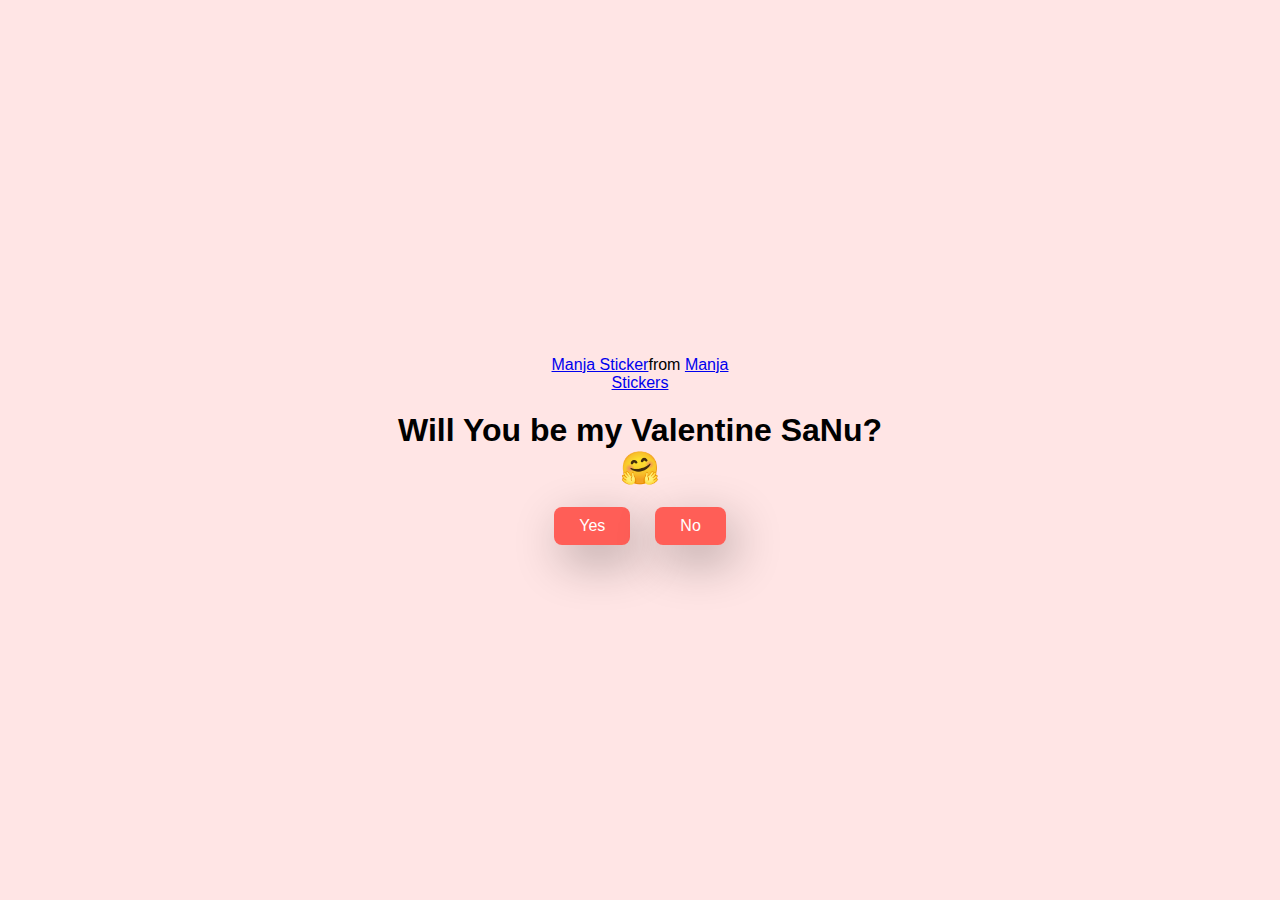
<file: index.html>
<!DOCTYPE html>
<html lang="en">
  <head>
    <meta charset="UTF-8" />
    <meta name="viewport" content="width=device-width, initial-scale=1.0" />
    <title>For My Love</title>

    <link rel="stylesheet" href="./style.css" />
  </head>
  <body>
    <audio id="background-music" loop>
      <source src="assets/teenage_dream.mp3" type="audio/mpeg">
      Your browser does not support the audio element.
    </audio>

    <div class="container">
      <div
        class="tenor-gif-embed"
        data-postid="22885016"
        data-share-method="host"
        data-aspect-ratio="1.04918"
        data-width="100%"
      >
        <a href="https://tenor.com/view/manja-gif-22885016">Manja Sticker</a
        >from
        <a href="https://tenor.com/search/manja-stickers">Manja Stickers</a>
      </div>
      <script
        type="text/javascript"
        async
        src="https://tenor.com/embed.js"
      ></script>
      <h1>Will You be my Valentine SaNu? 🤗</h1>
  
      <div class="btn">
        <a href="yes.html">Yes</a>
        <a href="no1.html">No</a>
      </div>
    </div>

    <script src="./script.js"></script>
  </body>
</html>
</file>
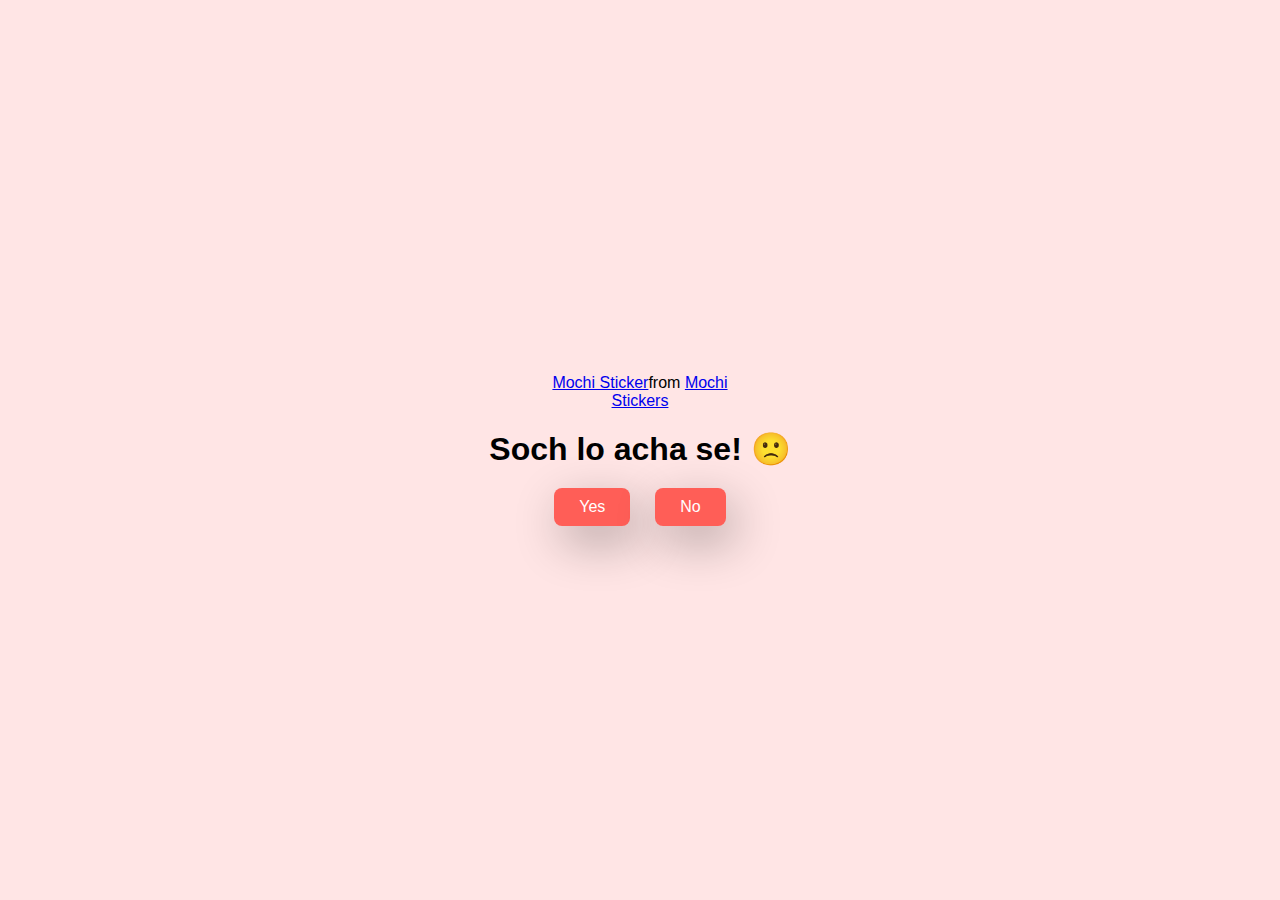
<file: no1.html>
<!DOCTYPE html>
<html lang="en">
  <head>
    <meta charset="UTF-8" />
    <meta name="viewport" content="width=device-width, initial-scale=1.0" />
    <title>For My Love</title>

    <link rel="stylesheet" href="./style.css" />
  </head>
  <body>
    <div class="container">
      <div
        class="tenor-gif-embed"
        data-postid="22050818"
        data-share-method="host"
        data-aspect-ratio="1"
        data-width="100%"
      >
        <a href="https://tenor.com/view/mochi-gif-22050818">Mochi Sticker</a
        >from
        <a href="https://tenor.com/search/mochi-stickers">Mochi Stickers</a>
      </div>
      <script
        type="text/javascript"
        async
        src="https://tenor.com/embed.js"
      ></script>
      <h1>Soch lo acha se! 🙁</h1>

      <div class="btn">
        <a href="yes.html">Yes</a>
        <a href="no2.html">No</a>
      </div>
    </div>

    <script src="./script.js"></script>
  </body>
</html>
</file>
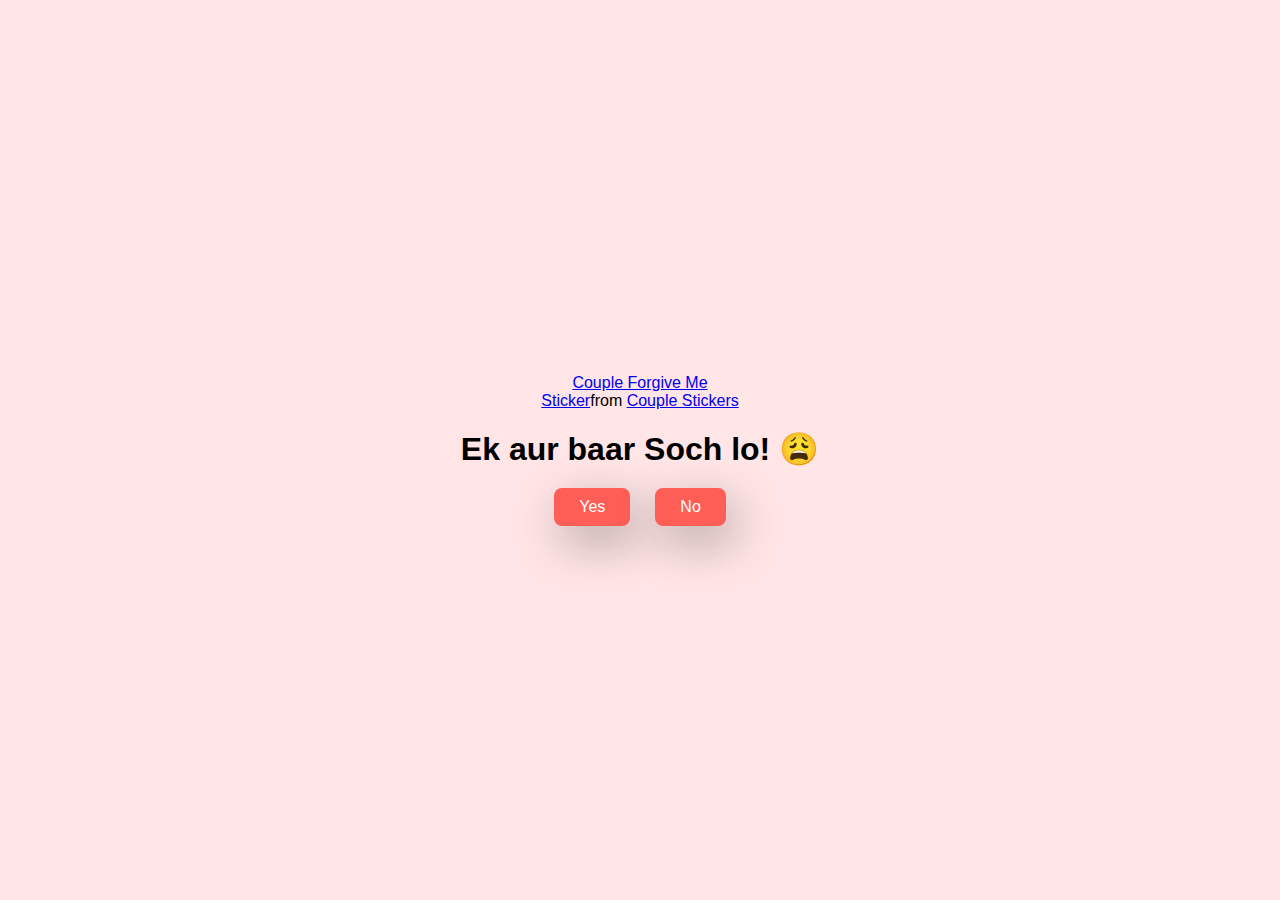
<file: no2.html>
<!DOCTYPE html>
<html lang="en">
  <head>
    <meta charset="UTF-8" />
    <meta name="viewport" content="width=device-width, initial-scale=1.0" />
    <title>For My Love</title>

    <link rel="stylesheet" href="./style.css" />
  </head>
  <body>
    <div class="container">
      <div
        class="tenor-gif-embed"
        data-postid="15195810"
        data-share-method="host"
        data-aspect-ratio="1"
        data-width="100%"
      >
        <a
          href="https://tenor.com/view/couple-forgive-me-asking-for-forgiveness-begging-crying-gif-15195810"
          >Couple Forgive Me Sticker</a
        >from
        <a href="https://tenor.com/search/couple-stickers">Couple Stickers</a>
      </div>
      <script
        type="text/javascript"
        async
        src="https://tenor.com/embed.js"
      ></script>

      <h1>Ek aur baar Soch lo! 😩</h1>

      <div class="btn">
        <a href="yes.html">Yes</a>
        <a href="no3.html">No</a>
      </div>
    </div>

    <script src="./script.js"></script>
  </body>
</html>
</file>
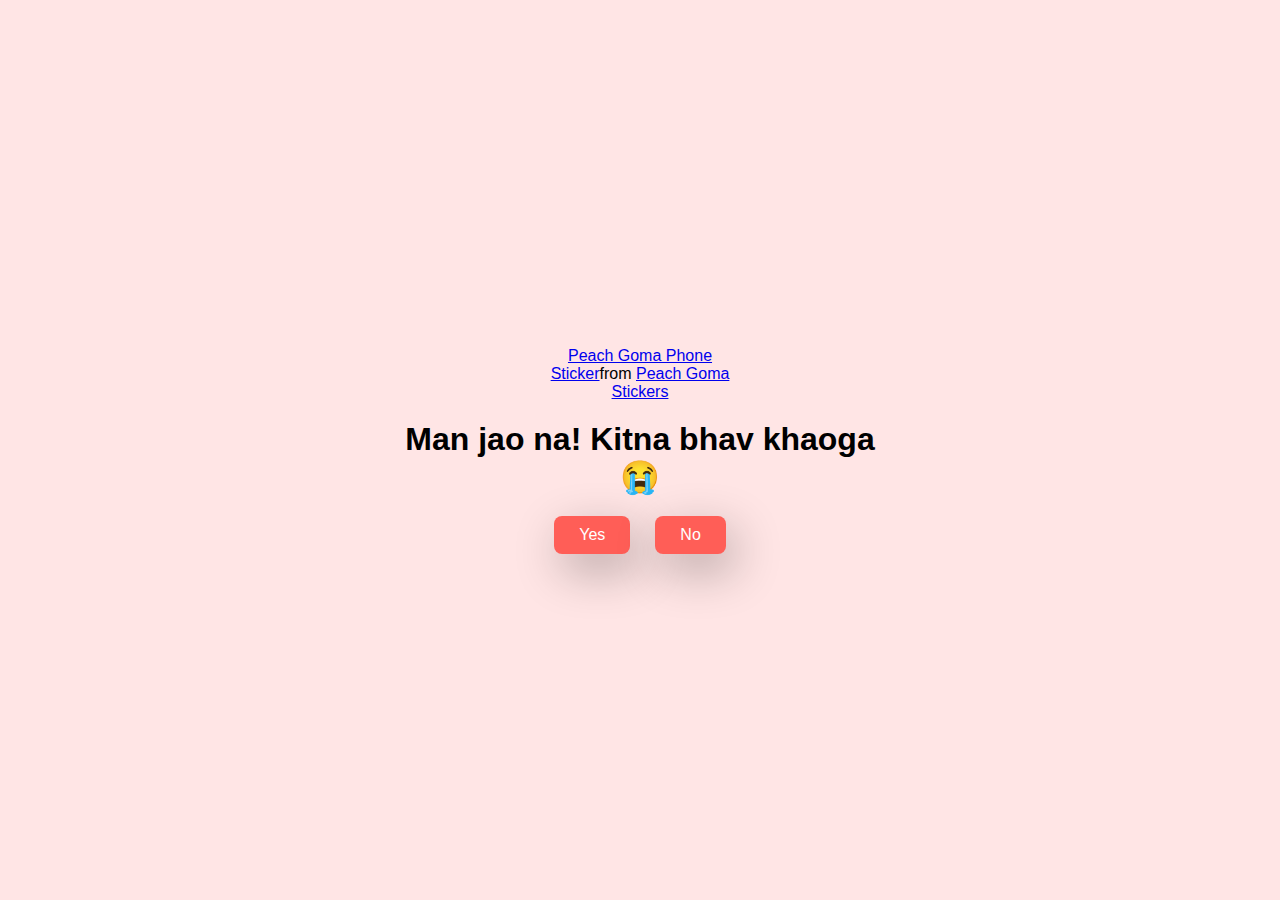
<file: no3.html>
<!-- no3.html -->
<!DOCTYPE html>
<html lang="en">
  <head>
    <meta charset="UTF-8" />
    <meta name="viewport" content="width=device-width, initial-scale=1.0" />
    <title>For My Love</title>
    <link rel="stylesheet" href="./style.css" />
  </head>
  <body>
    <div class="container">
      <div
        class="tenor-gif-embed"
        data-postid="15974530976611222074"
        data-share-method="host"
        data-aspect-ratio="1.26923"
        data-width="100%"
      >
        <a
          href="https://tenor.com/view/peach-goma-phone-gif-15974530976611222074"
          >Peach Goma Phone Sticker</a
        >from
        <a href="https://tenor.com/search/peach+goma-stickers"
          >Peach Goma Stickers</a
        >
      </div>
      <script
        type="text/javascript"
        async
        src="https://tenor.com/embed.js"
      ></script>

      <h1>Man jao na! Kitna bhav khaoga 😭</h1>

      <div class="btn">
        <a href="yes.html" onclick="localStorage.setItem('playMusic', 'true')">Yes</a>
        <a href="#" id="move-random">No</a>
      </div>
    </div>

    <script src="./script.js"></script>
  </body>
</html>
</file>
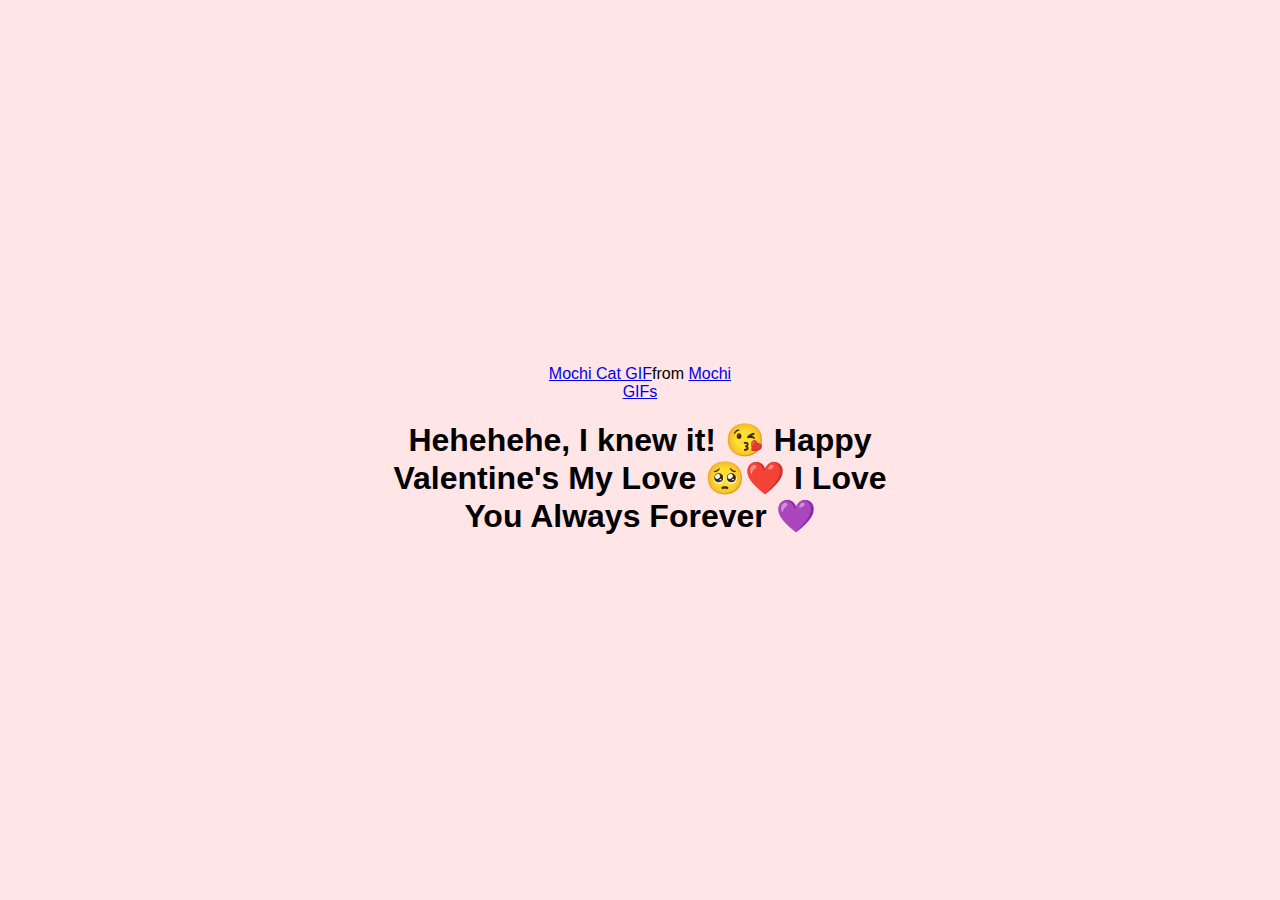
<file: yes.html>
<!-- yes.html -->
<!DOCTYPE html>
<html lang="en">
  <head>
    <meta charset="UTF-8" />
    <meta name="viewport" content="width=device-width, initial-scale=1.0" />
    <title>For My Love</title>
    <link rel="stylesheet" href="./style.css" />
  </head>
  <body>
    <div class="container">
      <div
        class="tenor-gif-embed"
        data-postid="253027946666209433"
        data-share-method="host"
        data-aspect-ratio="1.37853"
        data-width="100%"
      >
        <a
          href="https://tenor.com/view/mochi-cat-mochi-and-goma-goma-and-peach-mochi-mochi-peach-cat-gif-gif-253027946666209433"
          >Mochi Cat GIF</a
        >from <a href="https://tenor.com/search/mochi-gifs">Mochi GIFs</a>
      </div>
      <script
        type="text/javascript"
        async
        src="https://tenor.com/embed.js"
      ></script>
      <h1>Hehehehe, I knew it! 😘 Happy Valentine's My Love 🥺❤️ I Love You Always Forever 💜</h1>
    </div>

    <script>
      // Check if the music flag is set in localStorage
      if (localStorage.getItem('playMusic') === 'true') {
        // Background Music with Smooth Fade-In
        document.addEventListener("DOMContentLoaded", function () {
          let audio = document.createElement("audio");
          audio.id = "background-music";
          audio.loop = true;
          audio.volume = 0.0; // Start muted to avoid autoplay restrictions

          let source = document.createElement("source");
          source.src = "assets/teenage_dream.mp3"; // Corrected file name
          source.type = "audio/mpeg";

          audio.appendChild(source);
          document.body.appendChild(audio);

          // Ensure audio loads properly
          audio.load();

          // Add a user interaction event for autoplay
          function startMusic() {
            if (audio.paused) {
              audio.play().then(() => {
                let volume = 0.0;
                let fadeIn = setInterval(function () {
                  if (volume < 1.0) {
                    volume += 0.05; // Adjust fade speed
                    audio.volume = volume.toFixed(2);
                  } else {
                    clearInterval(fadeIn);
                  }
                }, 200);
              }).catch(error => console.log("Autoplay blocked:", error));
            }
          }

          // Start music immediately on final page load
          startMusic();
        });
      }
    </script>
  </body>
</html>
</file>
<file: style.css>
* {
  margin: 0;
  padding: 0;
  box-sizing: border-box;
  font-family: sans-serif;
}

body {
  width: 100%;
  min-height: 100vh;
  display: flex;
  justify-content: center;
  align-items: center;
  background-color: #ffe5e5;
}

.container {
  display: flex;
  flex-direction: column;
  text-align: center;
  align-items: center;
  gap: 20px;
  max-width: 500px;
  margin: 20px;
}

.container .tenor-gif-embed {
  max-width: 200px;
}

.container .btn {
  display: flex;
  gap: 25px;
}

.btn a {
  text-decoration: none;
  color: #fff; /* Text color of the buttons */
  background: #ff5e57; /* Button color (light red) */
  padding: 10px 25px;
  border-radius: 8px;
  box-shadow: 0.5rem 1rem 3rem hsl(0, 0%, 0%, 0.3);
}

.btn a:hover {
  background-color: #ff7f7b; /* Slightly lighter red for hover effect */
}
</file>
